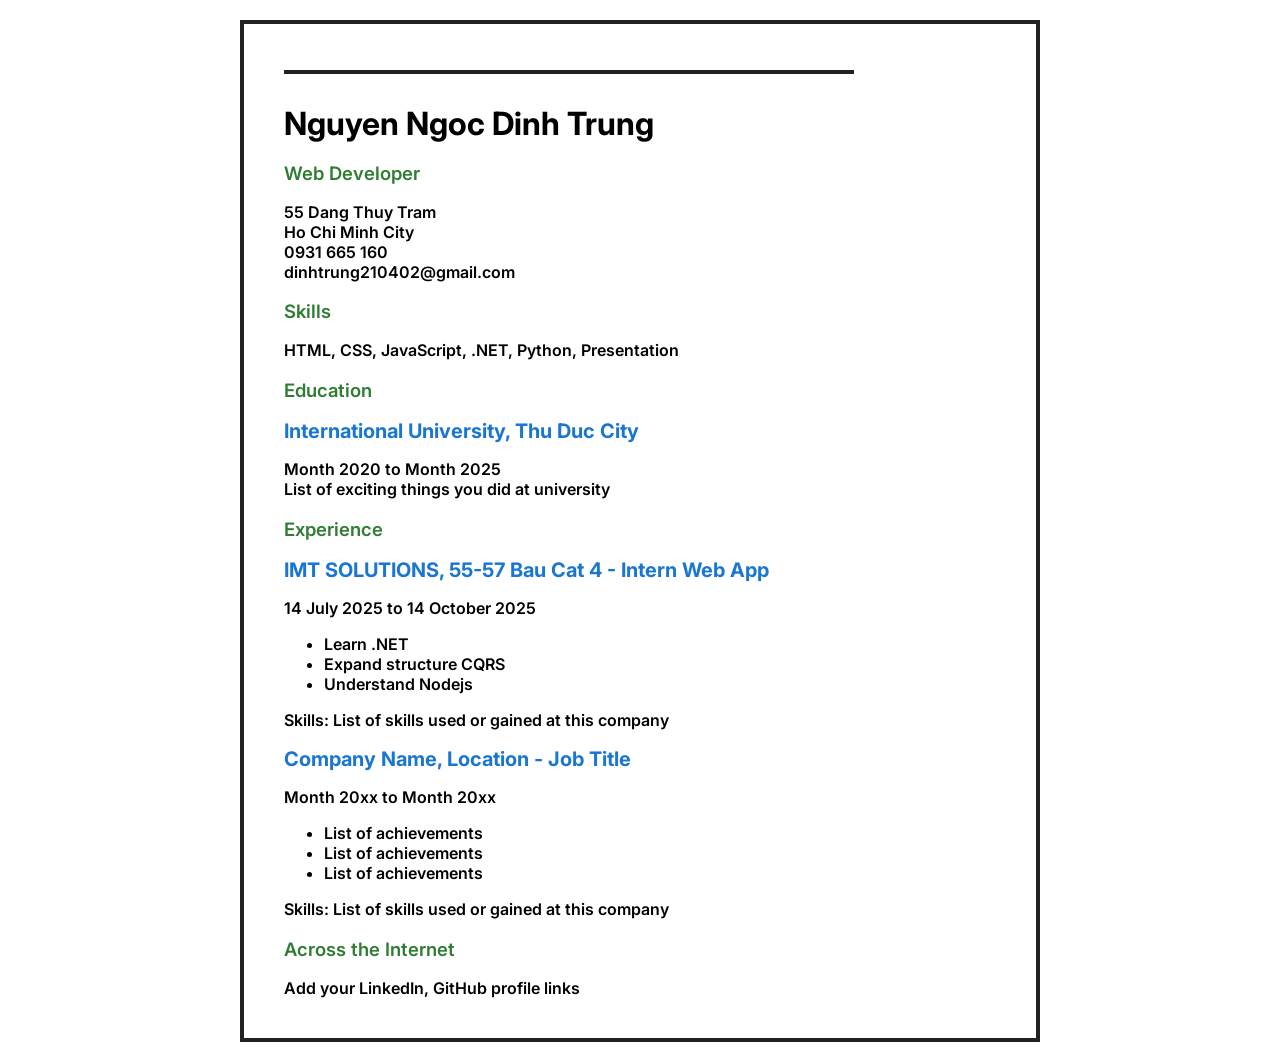
<file: Ex1/index.html>
<!doctype html>
<html lang="en">

<head>
    <meta charset="utf-8" />
    <meta name="viewport" content="width=device-width,initial-scale=1" />
    <link rel="icon"
        href="data:image/svg+xml,<svg xmlns=%22http://www.w3.org/2000/svg%22 viewBox=%220 0 100 100%22><text y=%22.9em%22 font-size=%2290%22>🐱</text></svg>">
    <title>Exercise 1</title>
    <link href="https://fonts.googleapis.com/css2?family=Inter:wght@300;400;600;700&display=swap" rel="stylesheet">
    <style>
        body {
            font-family: 'Inter', sans-serif;
            color: #000;
            font-weight: 600;
        }

        .page {
            max-width: 800px;
            margin: 20px auto;
            padding: 40px;
            border: 4px solid #222;
            box-sizing: border-box;
            position: relative;
        }

        .top-line {
            width: 80%;
            height: 0px;
            border-top: 4px solid #222;
            margin: 6px 0 30px 0;
        }

        h1 {
            font-size: 32px;
            font-weight: 700;
            margin: 0 0 4px 0;
        }

        h2 {
            font-size: 20px;
            color: #1976d2;
            font-weight: bold;
        }

        h3 {
            font-size: 18.5px;
            color: #2e7d32;
            font-weight: 600;
            margin-bottom: 18px;
        }
    </style>
</head>

<body>
    <div class="outer">
        <article class="page" role="article" aria-label="EX1">
            <div class="top-line" aria-hidden="true"></div>

            <header>
                <h1>Nguyen Ngoc Dinh Trung</h1>
                <h3>Web Developer</h3>
                <div class="contact">
                    55 Dang Thuy Tram<br>
                    Ho Chi Minh City<br>
                    0931 665 160<br>
                    dinhtrung210402@gmail.com
                </div>
            </header>


            <section class="skills">
                <h3>Skills</h3>
                <div class="skills-list">HTML, CSS, JavaScript, .NET, Python, Presentation</div>
            </section>

            <section class="edu">
                <h3>Education</h3>
                <h2>International University, Thu Duc City </h2>
                <div class="muted">Month 2020 to Month 2025</div>
                <div class="muted">List of exciting things you did at university</div>
            </section>

            <section class="experience">
                <h3>Experience</h3>

                <div class="job">
                    <h2>IMT SOLUTIONS, 55-57 Bau Cat 4 - Intern Web App</h2>
                    <div class="muted">14 July 2025 to 14 October 2025</div>
                    <ul>
                        <li>Learn .NET</li>
                        <li>Expand structure CQRS</li>
                        <li>Understand Nodejs</li>
                    </ul>
                    <div class="muted">Skills: List of skills used or gained at this company</div>
                </div>

                <section class="job" style="margin-top:12px;">
                    <h2>Company Name, Location - Job Title</h2>
                    <div class="muted">Month 20xx to Month 20xx</div>
                    <ul>
                        <li>List of achievements</li>
                        <li>List of achievements</li>
                        <li>List of achievements</li>
                    </ul>
                    <div class="muted">Skills: List of skills used or gained at this company</div>
                </section>
            </section>

            <section class="internet">
                <h3>Across the Internet</h3>
                Add your LinkedIn, GitHub profile links
            </section>

        </article>
    </div>
</body>

</html>
</file>
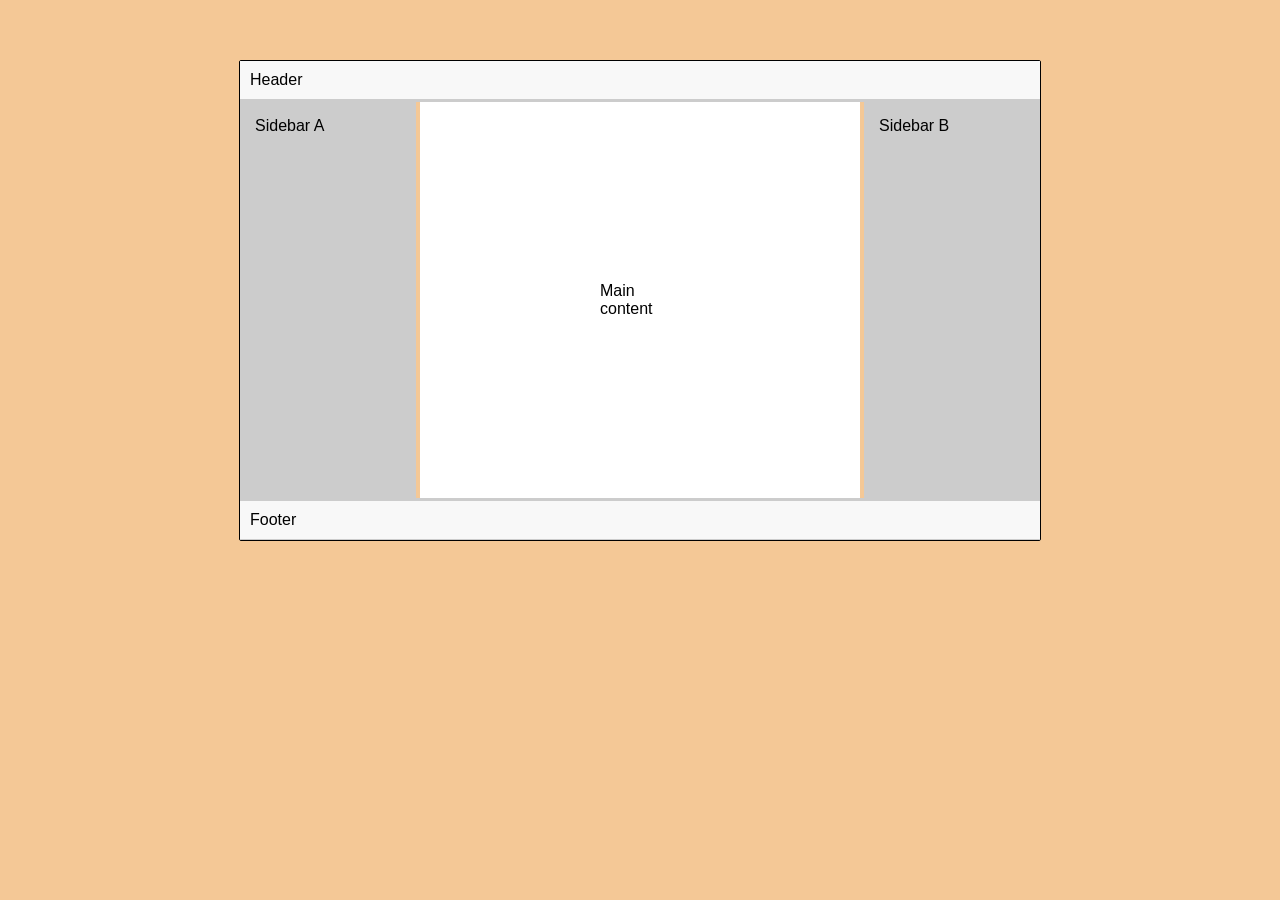
<file: Ex3/index.html>
<!DOCTYPE html>
<html lang="en">

<head>
    <meta charset="UTF-8">
    <meta name="viewport" content="width=device-width, initial-scale=1.0">
    <title>Flexbox 3-Column Layout</title>
    <link rel="stylesheet" href="index.css">
</head>

<body>
    <div class="container">
        <header>Header</header>

        <div class="content">
            <aside class="sidebar sidebar-a">Sidebar A</aside>
            <main>Main content</main>
            <aside class="sidebar sidebar-b">Sidebar B</aside>
        </div>

        <footer>Footer</footer>
    </div>
</body>

</html>
</file>
<file: Ex3/index.css>
body {
    font-family: Arial, sans-serif;
    background-color: #f4c896;
    margin: 0;
    padding: 0;
}

.container {
    width: 800px;
    margin: 60px auto;
    background-color: #fff;
    border: 1px solid #000000;
    border-radius: 2px;
    display: flex;
    flex-direction: column;
}

header,
footer {
    background-color: #f8f8f8;
    padding: 10px;
    text-align: left;
    border-bottom: 1px solid #ccc;
    flex: 0 0 auto;
}

footer {
    border-top: 1px solid #ccc;
}

.content {
    display: flex;
    flex-direction: row;
    border-top: 2px solid #ccc;
    border-bottom: 2px solid #ccc;
    flex: 1;
}

.sidebar-a {
    width: 200px;
    background-color: #ccc;
    padding: 15px;
    box-sizing: border-box;
    border-right: 4px solid #f4c896;
    flex: 0 0 180px;
}

.sidebar-b {
    width: 200px;
    background-color: #ccc;
    padding: 15px;
    box-sizing: border-box;
    border-left: 4px solid #f4c896;
    flex: 0 0 180px;
}

main {
    background-color: #fff;
    flex: 1;
    padding: 180px;
    box-sizing: border-box;
}
</file>
